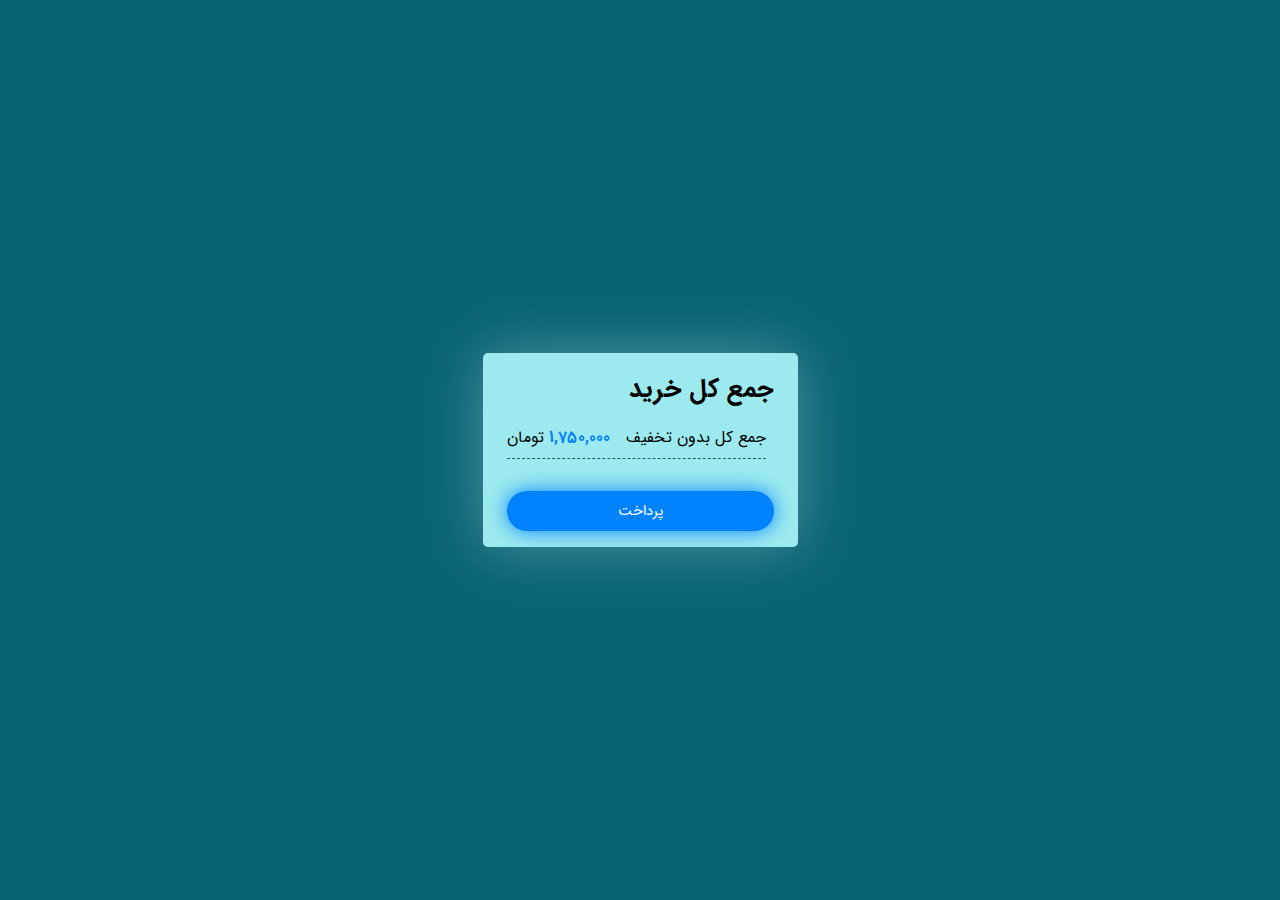
<file: index.html>
<!DOCTYPE html>
<html lang="fa" dir="rtl">

<head>
    <meta charset="UTF-8">
    <meta http-equiv="X-UA-Compatible" content="IE=edge">
    <meta name="viewport" content="width=device-width, initial-scale=1.0">
    <!-- Custom Styles -->
    <title>سبد خرید</title>
    <style>
        @font-face {
            font-family: "iransans";
            src: url("./assets/fonts/iransans/woff2/IRANSansWeb.woff2"), url("./assets/fonts/iransans/woff/IRANSansWeb.woff"), url("./assets/fonts/iransans/ttf/IRANSansWeb.ttf"), url("./assets/fonts/iransans/eot/IRANSansWeb.eot");
            font-weight: normal;
        }

        @font-face {
            font-family: "iransans";
            src: url("./assets/fonts/iransans/woff2/IRANSansWebBold.woff2"), url("./assets/fonts/iransans/woff/Bold.woff"), url("./assets/fonts/iransans/ttf/IRANSansWebBold.ttf"), url("./assets/fonts/iransans/eot/IRANSansWebBold.eot");
            font-weight: bold;
        }

        :root {
            --primary: #0082fd;
            --white: #fff;
            --light1: #ffffffe6;
            --light2: #9ceaef;
            --gray1: #086375;
        }

        * {
            margin: 0;
            padding: 0;
            box-sizing: border-box;
        }

        body {
            font-family: "iransans";
            width: 100vw;
            height: 100vh;
            background: var(--gray1);
        }

        .cart {
            display: flex;
            height: 100vh;
            width: 100vw;
            align-items: center;
            justify-content: center;
        }

        .btnPrimaryCustom {
            font-size: 0.9rem;
            letter-spacing: 0;
            word-spacing: -1px;
            box-shadow: 0 0 6px var(--primary);
            border: none;
            background: var(--primary);
            color: var(--white);
        }

        .btnLightcustom {
            font-size: 0.9rem;
            letter-spacing: 0;
            word-spacing: -1px;
            box-shadow: 0 0 6px var(--light2);
            border: none;
            background: var(--light2);
            color: #000;
        }

        .discountBox .inputCustom {
            outline: none;
            box-shadow: none;
            border: none;
            background: var(--light2);
            direction: rtl;
            width: 200px;
        }

        .discountBox .inputCustom:focus::placeholder {
            padding-right: 3px;
        }

        .discountBox .inputCustom::placeholder {
            transition: all 0.2s;
            font-size: 0.9rem;
            letter-spacing: 0;
            word-spacing: -1px;
        }

        .allPrice {
            max-width: 500px;
            border-radius: 5px;
            box-shadow: 0 0 60px rgba(255, 255, 255, 0.3);
            background-color: var(--light2);
            padding: 1rem 1.5rem;
        }

        .allPrice .allpriceSeen {
            display: flex;
            justify-content: space-between;
            border-bottom: 1px dashed var(--gray1);
            padding-bottom: 0.5rem;
            gap: 0 1rem;
        }

        .allPrice .priceSingle .priceNumber {
            color: var(--primary);
            font-weight: bold;
        }

        .allPrice .title {
            font-size: 1.6rem;
            font-weight: bold;
        }

        .form {
            margin: 1rem 0;
            text-align: center;
            font-weight: bold;
            font-size: 2rem;
            color: var(--primary);
        }

        .radioForm {
            display: flex;
            align-items: center;
            flex-wrap: wrap;
            justify-content: space-around;
            gap: 0 0.5rem;
        }

        .radioForm .containerInput {
            width: calc(33.33333% - 0.6rem);
            padding: 0.3rem;
            display: flex;
            align-items: center;
        }

        .radioForm .containerInput input {
            margin-left: 5px;
        }

        .btnPayContainer {
            margin-top: 2rem;
        }

        .btnPayContainer .btnPrimaryCustom {
            cursor: pointer;
            --heightBtn: 40px;
            display: block;
            width: 100%;
            min-height: var(--heightBtn);
            font-size: 0.9rem;
            letter-spacing: 0;
            word-spacing: -1px;
            box-shadow: 0 0 20px var(--primary);
            border: none;
            background: var(--primary);
            color: var(--white);
            font-family: "iransans";
            border-radius: var(--heightBtn);
            border: 1px solid transparent;
            transition: all 0.3s;
        }

        .btnPayContainer .btnPrimaryCustom:hover {
            box-shadow: none;
            background: transparent;
            border: 1px solid var(--primary);
            color: var(--primary);
        }

        .successPay {
            padding: 0 3rem !important;
        }

        .successPay .imageContainer11 {
            margin: 0 auto;
            margin-bottom: 1rem;
            text-align: center;
        }

        .text-center {
            text-align: center;
        }

        @media (max-width: 556px) {
            .allPrice {
                max-width: 90%;
                margin: 0 auto;
                padding: 0.5rem 0.5rem;
            }

            .allPrice .allpriceSeen {
                justify-content: center;
                flex-wrap: wrap;
                padding-bottom: 0.5rem;
            }

            .allPrice .allpriceSeen>p {
                width: 100%;
                text-align: center;
            }

            .allPrice .title {
                text-align: center;
            }

            .form {
                font-size: 1.3rem;
            }

            .radioForm .containerInput {
                width: calc(50% - 0.6rem);
                padding: 0.3rem;
            }

            .successPay {
                text-align: center;
                padding: 0 1rem !important;
            }
        }

        a {
            text-decoration: none;
        }

        .margin1rem {
            margin-top: 1rem;
            padding-right: 0.5rem;
        }

        /*# sourceMappingURL=style.css.map */
    </style>
</head>

<body>
    <!-- Section Cart Start -->
    <section class="container cart">
        <div class="row">
            <form>
                <div class="allPrice">
                    <h3 class="title">
                        جمع کل خرید
                    </h3>
                    <div class="margin1rem">
                        <div class="allpriceSeen ">
                            <p>
                                جمع کل بدون تخفیف
                            </p>
                            <p class="priceSingle">
                                <span class="priceNumber">
                                    1,750,000
                                </span>
                                <span>
                                    تومان
                                </span>
                            </p>
                        </div>
                    </div>
                    <div class="btnPayContainer">
                        <button class=" btnPrimaryCustom">
                            پرداخت
                        </button>
                    </div>
                </div>
            </form>

        </div>
    </section>
    <!-- Section Cart End -->


</body>


</html>
</file>
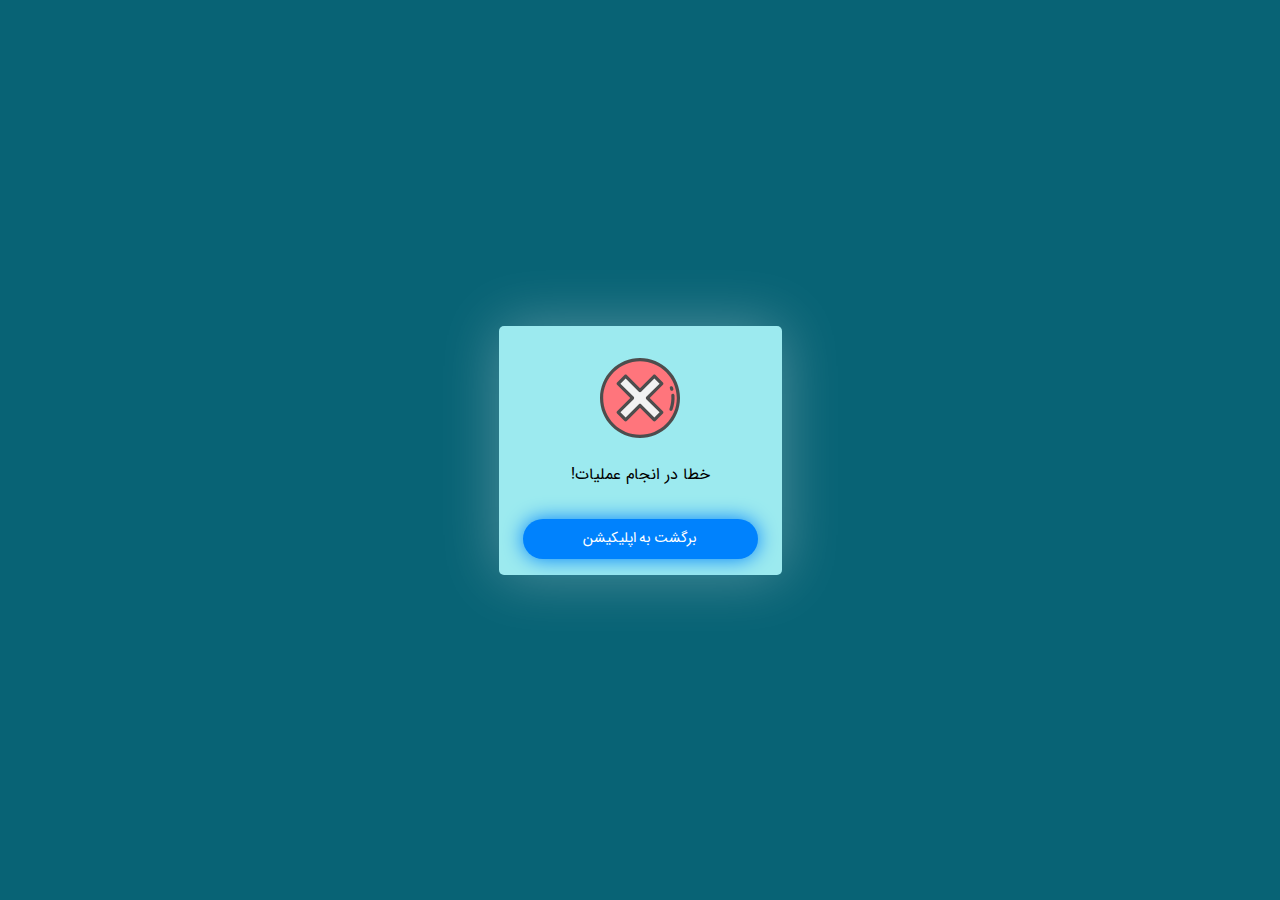
<file: payerror.html>
<!DOCTYPE html>
<html lang="fa" dir="rtl">

<head>
    <meta charset="UTF-8">
    <meta http-equiv="X-UA-Compatible" content="IE=edge">
    <meta name="viewport" content="width=device-width, initial-scale=1.0">
    <!-- Custom Styles -->
    <title>سبد خرید</title>
    <style>
        @font-face {
            font-family: "iransans";
            src: url("./assets/fonts/iransans/woff2/IRANSansWeb.woff2"), url("./assets/fonts/iransans/woff/IRANSansWeb.woff"), url("./assets/fonts/iransans/ttf/IRANSansWeb.ttf"), url("./assets/fonts/iransans/eot/IRANSansWeb.eot");
            font-weight: normal;
        }

        @font-face {
            font-family: "iransans";
            src: url("./assets/fonts/iransans/woff2/IRANSansWebBold.woff2"), url("./assets/fonts/iransans/woff/Bold.woff"), url("./assets/fonts/iransans/ttf/IRANSansWebBold.ttf"), url("./assets/fonts/iransans/eot/IRANSansWebBold.eot");
            font-weight: bold;
        }

        :root {
            --primary: #0082fd;
            --white: #fff;
            --light1: #ffffffe6;
            --light2: #9ceaef;
            --gray1: #086375;
        }

        * {
            margin: 0;
            padding: 0;
            box-sizing: border-box;
        }

        body {
            font-family: "iransans";
            width: 100vw;
            height: 100vh;
            background: var(--gray1);
        }

        .cart {
            display: flex;
            height: 100vh;
            width: 100vw;
            align-items: center;
            justify-content: center;
        }

        .btnPrimaryCustom {
            font-size: 0.9rem;
            letter-spacing: 0;
            word-spacing: -1px;
            box-shadow: 0 0 6px var(--primary);
            border: none;
            background: var(--primary);
            color: var(--white);
        }

        .btnLightcustom {
            font-size: 0.9rem;
            letter-spacing: 0;
            word-spacing: -1px;
            box-shadow: 0 0 6px var(--light2);
            border: none;
            background: var(--light2);
            color: #000;
        }

        .discountBox .inputCustom {
            outline: none;
            box-shadow: none;
            border: none;
            background: var(--light2);
            direction: rtl;
            width: 200px;
        }

        .discountBox .inputCustom:focus::placeholder {
            padding-right: 3px;
        }

        .discountBox .inputCustom::placeholder {
            transition: all 0.2s;
            font-size: 0.9rem;
            letter-spacing: 0;
            word-spacing: -1px;
        }

        .allPrice {
            max-width: 500px;
            border-radius: 5px;
            box-shadow: 0 0 60px rgba(255, 255, 255, 0.3);
            background-color: var(--light2);
            padding: 1rem 1.5rem;
        }

        .allPrice .allpriceSeen {
            display: flex;
            justify-content: space-between;
            border-bottom: 1px dashed var(--gray1);
            padding-bottom: 0.5rem;
        }

        .allPrice .priceSingle .priceNumber {
            color: var(--primary);
            font-weight: bold;
        }

        .allPrice .title {
            font-size: 1.6rem;
            font-weight: bold;
        }

        .form {
            margin: 1rem 0;
            text-align: center;
            font-weight: bold;
            font-size: 2rem;
            color: var(--primary);
        }

        .radioForm {
            display: flex;
            align-items: center;
            flex-wrap: wrap;
            justify-content: space-around;
            gap: 0 0.5rem;
        }

        .radioForm .containerInput {
            width: calc(33.33333% - 0.6rem);
            padding: 0.3rem;
            display: flex;
            align-items: center;
        }

        .radioForm .containerInput input {
            margin-left: 5px;
        }

        .btnPayContainer {
            margin-top: 2rem;
        }

        .btnPayContainer .btnPrimaryCustom {
            cursor: pointer;
            --heightBtn: 40px;
            display: block;
            width: 100%;
            min-height: var(--heightBtn);
            font-size: 0.9rem;
            letter-spacing: 0;
            word-spacing: -1px;
            box-shadow: 0 0 20px var(--primary);
            border: none;
            background: var(--primary);
            color: var(--white);
            font-family: "iransans";
            border-radius: var(--heightBtn);
            border: 1px solid transparent;
            transition: all 0.3s;
        }

        .btnPayContainer .btnPrimaryCustom:hover {
            box-shadow: none;
            background: transparent;
            border: 1px solid var(--primary);
            color: var(--primary);
        }

        .successPay {
            padding: 0 3rem !important;
        }

        .successPay .imageContainer11 {
            margin: 0 auto;
            margin-bottom: 1rem;
            text-align: center;
        }

        .text-center {
            text-align: center;
        }

        @media (max-width: 556px) {
            .allPrice {
                max-width: 90%;
                margin: 0 auto;
                padding: 0.5rem 0.5rem;
            }

            .allPrice .allpriceSeen {
                justify-content: center;
                flex-wrap: wrap;
                padding-bottom: 0.5rem;
            }

            .allPrice .allpriceSeen>p {
                width: 100%;
                text-align: center;
            }

            .allPrice .title {
                text-align: center;
            }

            .form {
                font-size: 1.3rem;
            }

            .radioForm .containerInput {
                width: calc(50% - 0.6rem);
                padding: 0.3rem;
            }

            .successPay {
                text-align: center;
                padding: 0 1rem !important;
            }
        }

        a {
            text-decoration: none;
        }

        .margin1rem {
            margin-top: 1rem;
            padding-right: 0.5rem;
        }

        /*# sourceMappingURL=style.css.map */
    </style>
</head>

<body>
    <!-- Section Cart Start -->
    <section class="container cart">
        <div class="row">
            <div class="allPrice">
                <div class="successPay margin1rem">
                    <div class="imageContainer11">
                        <img src="./assets/images/svg/error.svg" width="80" />
                    </div>
                    خطا در انجام عملیات!
                </div>
                <div class="btnPayContainer">
                    <button class=" btnPrimaryCustom">
                        برگشت به اپلیکیشن
                    </button>
                </div>
            </div>
        </div>
    </section>
    <!-- Section Cart End -->
   
</body>

</html>
</file>
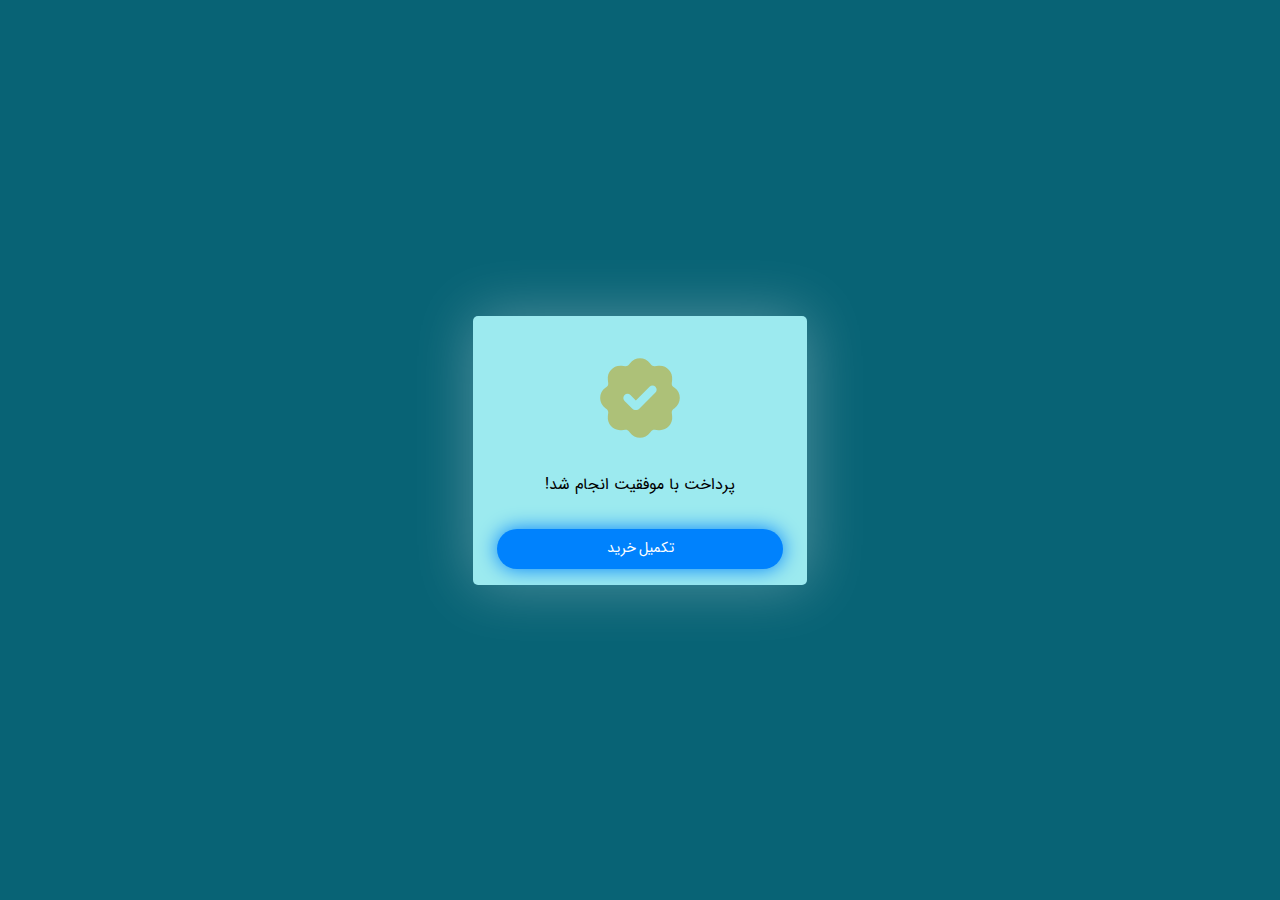
<file: paysuccess.html>
<!DOCTYPE html>
<html lang="fa" dir="rtl">

<head>
    <meta charset="UTF-8">
    <meta http-equiv="X-UA-Compatible" content="IE=edge">
    <meta name="viewport" content="width=device-width, initial-scale=1.0">
    <!-- Custom Styles -->

    <title>سبد خرید</title>
    <style>
        @font-face {
            font-family: "iransans";
            src: url("./assets/fonts/iransans/woff2/IRANSansWeb.woff2"), url("./assets/fonts/iransans/woff/IRANSansWeb.woff"), url("./assets/fonts/iransans/ttf/IRANSansWeb.ttf"), url("./assets/fonts/iransans/eot/IRANSansWeb.eot");
            font-weight: normal;
        }

        @font-face {
            font-family: "iransans";
            src: url("./assets/fonts/iransans/woff2/IRANSansWebBold.woff2"), url("./assets/fonts/iransans/woff/Bold.woff"), url("./assets/fonts/iransans/ttf/IRANSansWebBold.ttf"), url("./assets/fonts/iransans/eot/IRANSansWebBold.eot");
            font-weight: bold;
        }

        :root {
            --primary: #0082fd;
            --white: #fff;
            --light1: #ffffffe6;
            --light2: #9ceaef;
            --gray1: #086375;
        }

        * {
            margin: 0;
            padding: 0;
            box-sizing: border-box;
        }

        body {
            font-family: "iransans";
            width: 100vw;
            height: 100vh;
            background: var(--gray1);
        }

        .cart {
            display: flex;
            height: 100vh;
            width: 100vw;
            align-items: center;
            justify-content: center;
        }

        .btnPrimaryCustom {
            font-size: 0.9rem;
            letter-spacing: 0;
            word-spacing: -1px;
            box-shadow: 0 0 6px var(--primary);
            border: none;
            background: var(--primary);
            color: var(--white);
        }

        .btnLightcustom {
            font-size: 0.9rem;
            letter-spacing: 0;
            word-spacing: -1px;
            box-shadow: 0 0 6px var(--light2);
            border: none;
            background: var(--light2);
            color: #000;
        }

        .discountBox .inputCustom {
            outline: none;
            box-shadow: none;
            border: none;
            background: var(--light2);
            direction: rtl;
            width: 200px;
        }

        .discountBox .inputCustom:focus::placeholder {
            padding-right: 3px;
        }

        .discountBox .inputCustom::placeholder {
            transition: all 0.2s;
            font-size: 0.9rem;
            letter-spacing: 0;
            word-spacing: -1px;
        }

        .allPrice {
            max-width: 500px;
            border-radius: 5px;
            box-shadow: 0 0 60px rgba(255, 255, 255, 0.3);
            background-color: var(--light2);
            padding: 1rem 1.5rem;
        }

        .allPrice .allpriceSeen {
            display: flex;
            justify-content: space-between;
            border-bottom: 1px dashed var(--gray1);
            padding-bottom: 0.5rem;
        }

        .allPrice .priceSingle .priceNumber {
            color: var(--primary);
            font-weight: bold;
        }

        .allPrice .title {
            font-size: 1.6rem;
            font-weight: bold;
        }

        .form {
            margin: 1rem 0;
            text-align: center;
            font-weight: bold;
            font-size: 2rem;
            color: var(--primary);
        }

        .radioForm {
            display: flex;
            align-items: center;
            flex-wrap: wrap;
            justify-content: space-around;
            gap: 0 0.5rem;
        }

        .radioForm .containerInput {
            width: calc(33.33333% - 0.6rem);
            padding: 0.3rem;
            display: flex;
            align-items: center;
        }

        .radioForm .containerInput input {
            margin-left: 5px;
        }

        .btnPayContainer {
            margin-top: 2rem;
        }

        .btnPayContainer .btnPrimaryCustom {
            cursor: pointer;
            --heightBtn: 40px;
            display: block;
            width: 100%;
            min-height: var(--heightBtn);
            font-size: 0.9rem;
            letter-spacing: 0;
            word-spacing: -1px;
            box-shadow: 0 0 20px var(--primary);
            border: none;
            background: var(--primary);
            color: var(--white);
            font-family: "iransans";
            border-radius: var(--heightBtn);
            border: 1px solid transparent;
            transition: all 0.3s;
        }

        .btnPayContainer .btnPrimaryCustom:hover {
            box-shadow: none;
            background: transparent;
            border: 1px solid var(--primary);
            color: var(--primary);
        }

        .successPay {
            padding: 0 3rem !important;
        }

        .successPay .imageContainer11 {
            margin: 0 auto;
            margin-bottom: 1rem;
            text-align: center;
        }

        .text-center {
            text-align: center;
        }

        @media (max-width: 556px) {
            .allPrice {
                max-width: 90%;
                margin: 0 auto;
                padding: 0.5rem 0.5rem;
            }

            .allPrice .allpriceSeen {
                justify-content: center;
                flex-wrap: wrap;
                padding-bottom: 0.5rem;
            }

            .allPrice .allpriceSeen>p {
                width: 100%;
                text-align: center;
            }

            .allPrice .title {
                text-align: center;
            }

            .form {
                font-size: 1.3rem;
            }

            .radioForm .containerInput {
                width: calc(50% - 0.6rem);
                padding: 0.3rem;
            }

            .successPay {
                text-align: center;
                padding: 0 1rem !important;
            }
        }

        a {
            text-decoration: none;
        }

        .margin1rem {
            margin-top: 1rem;
            padding-right: 0.5rem;
        }

        /*# sourceMappingURL=style.css.map */
    </style>

</head>

<body>
    <!-- Section Cart Start -->
    <section class="container cart">
        <div class="row">
            <div class="allPrice">
                <div class="successPay margin1rem">
                    <div class="imageContainer11">
                        <img src="./assets/images/svg/check.svg" width="100" />
                    </div>
                    پرداخت با موفقیت انجام شد!
                </div>
                <div class="btnPayContainer">
                    <button class=" btnPrimaryCustom">
                        تکمیل خرید
                    </button>
                </div>
            </div>
        </div>
    </section>
    <!-- Section Cart End -->

</body>

</html>
</file>
